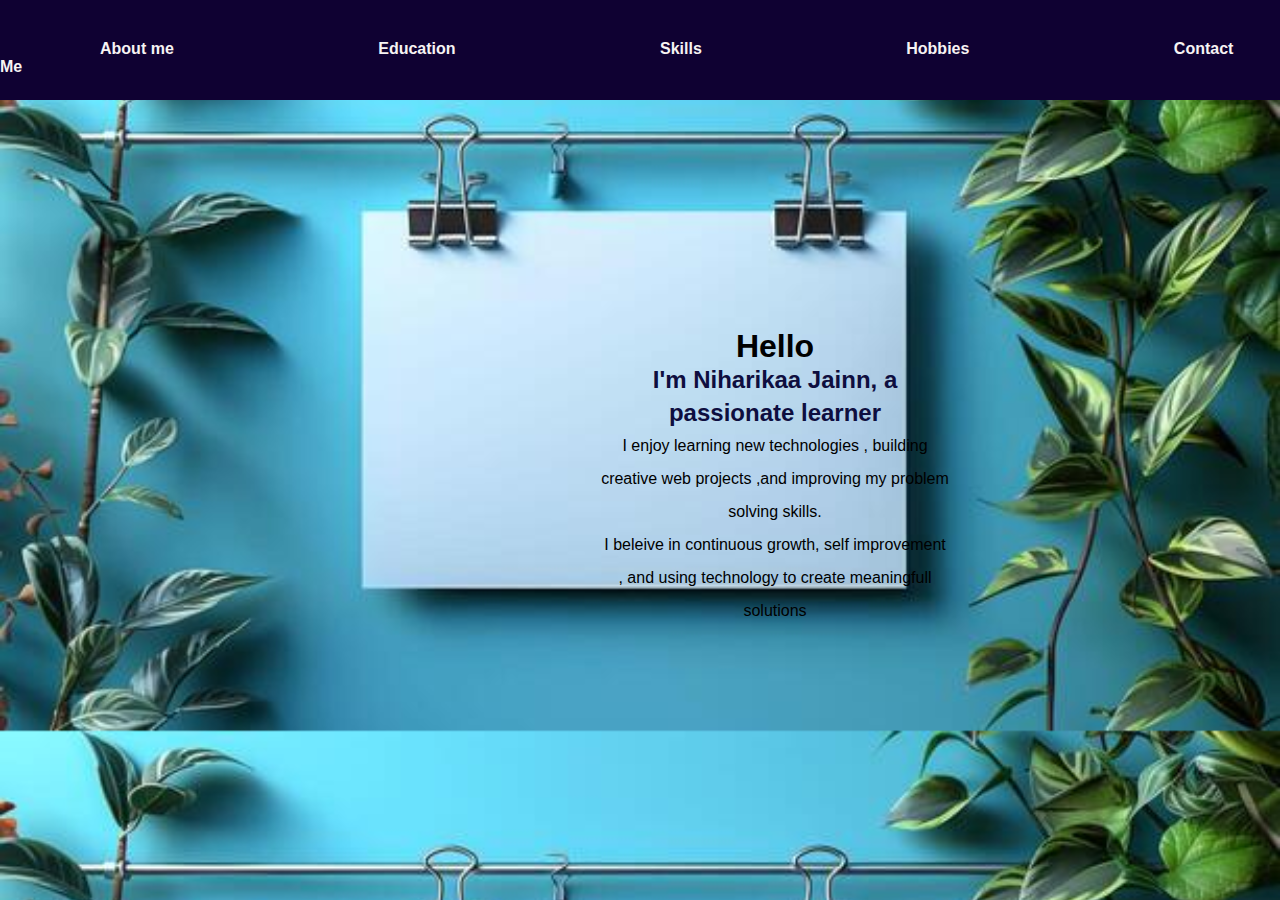
<file: about me.html>
<!DOCTYPE html>
<html lang="en">
<head>
    <meta charset="UTF-8">
    <meta name="viewport" content="width=device-width, initial-scale=1.0">
    <title>About me</title>
    <link rel="stylesheet" href="about me.css"> 
</head>
<body>

    <div class="navbar">
        <nav>
            <div class="navtext">
                <b> <a href="about me.html">About me </a>
                    <a href="Education.html"> Education </a>
                    <a href="Skills.html">Skills</a>
                    <a href="Hobbies.html"> Hobbies</a>
                    <a href="ContactMe.html">Contact Me</a>
                </b>
            </div>
        </nav>
    </div>
    <div class="box1">
        <div class="content">
           <h1>Hello</h1> <h2 style="color: rgb(14, 14, 63);"> I'm Niharikaa Jainn, a passionate learner </h2>
           <p> I enjoy learning new technologies , building creative web projects ,and improving my problem solving skills.</p> 
           <p> I beleive in continuous growth,  self improvement , and using technology to create meaningfull solutions </p>
        </div>  
    </div>
</body>
</html>
</file>
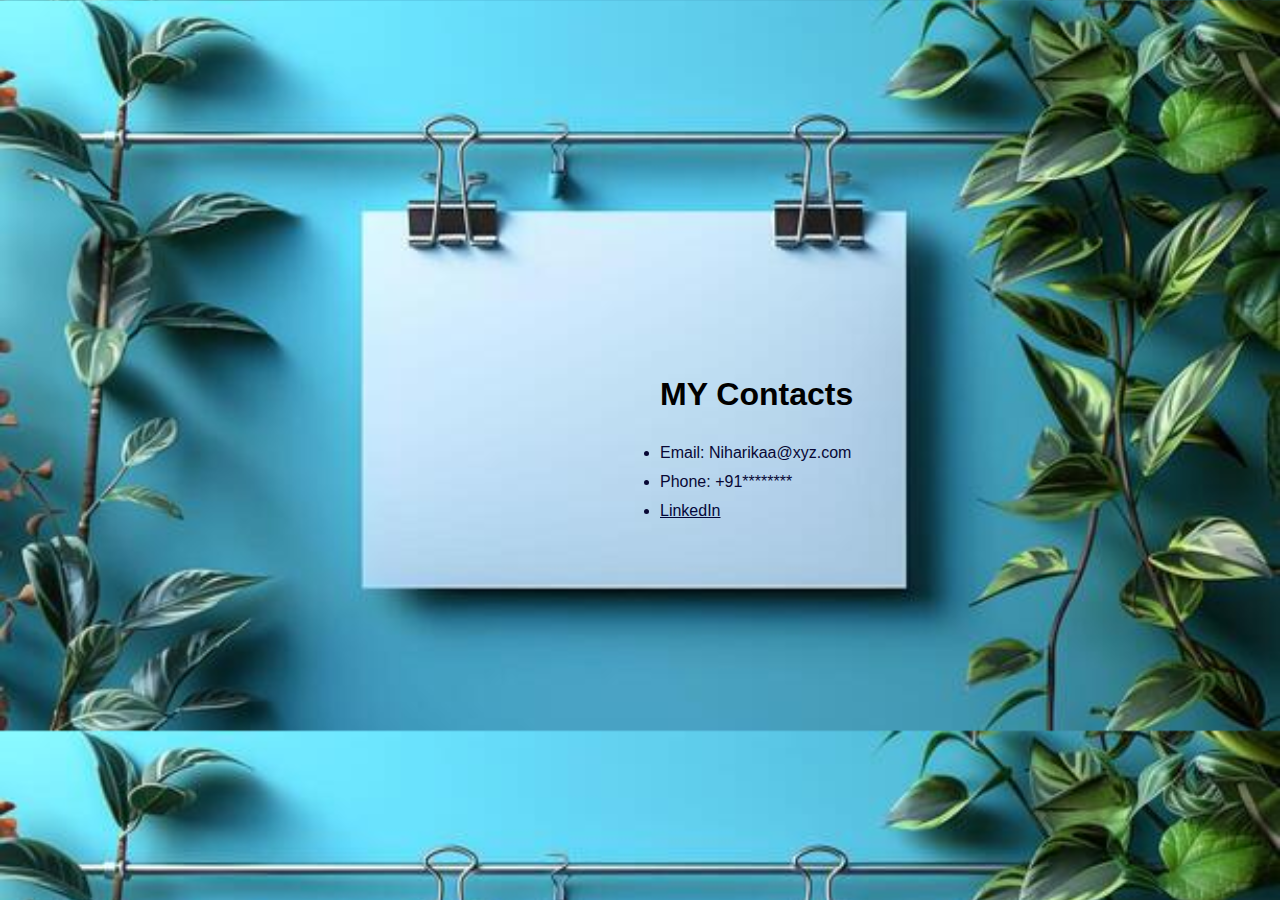
<file: ContactMe.html>
<!DOCTYPE html>
<html lang="en">
<head>
    <meta charset="UTF-8">
    <meta name="viewport" content="width=device-width, initial-scale=1.0">
    <title>ContactMe</title>
    <link rel="stylesheet" href="ContactMe.css">
</head>
<body>
    <div class="box">

      <h1> MY Contacts </h1>

      <br>

      <ul> 
        <li style="color: rgb(8, 8, 53);">Email: Niharikaa@xyz.com</li>
        <li style="color: rgb(8, 8, 53);"> Phone: +91********</li>
        <li style="color: rgb(8, 8, 53);"> <a href="https://www.linkedin.com/in/niharikaa-jainn-924913273?utm_source=share&utm_campaign=share_via&utm_content=profile&utm_medium=android_app" style="color: rgb(3, 7, 58);" >LinkedIn</a> </li>
        
     </ul>
     </div>
    
</body>
</html>
</file>
<file: about me.css>
* {
    margin: 0;
    padding: 0;
    box-sizing: border-box;
    font-family: Arial, Helvetica, sans-serif;
}

body{
    background-image: url(aboutme.jpeg);
    background-size: cover;
}
.navbar {
    width: 100%;
    height: 100px;
    background-color: rgb(15, 1, 50);
}

.navbar a {
    text-decoration: none;
    color: rgb(247, 243, 243);
    padding: 100px;
}

.navtext {
    padding-top: 40px;
}


.content{
    text-align: center;
   height: 300px;
   width: 350px;
   line-height: 33px;
   margin-top: 230px;
   margin-left: 600px;
   
}
</file>
<file: ContactMe.css>
* {
    margin: 0;
    padding: 0;
    box-sizing: border-box;
    font-family: Arial, Helvetica, sans-serif;
}

body{
    background-image: url(aboutme.jpeg);
    background-size: cover;
}

.navbar {
    width: 100%;
    height: 100px;
    background-color: rgb(15, 1, 50);
}

.navbar a {
    text-decoration: none;
    color: rgb(247, 243, 243);
    padding: 100px;
}

.navtext {
    padding-top: 40px;
}
.box{
    
   height: 300px;
   width: 350px;
   line-height: 29px;
   margin-top: 380px;
   margin-left: 660px;
   
}
</file>
